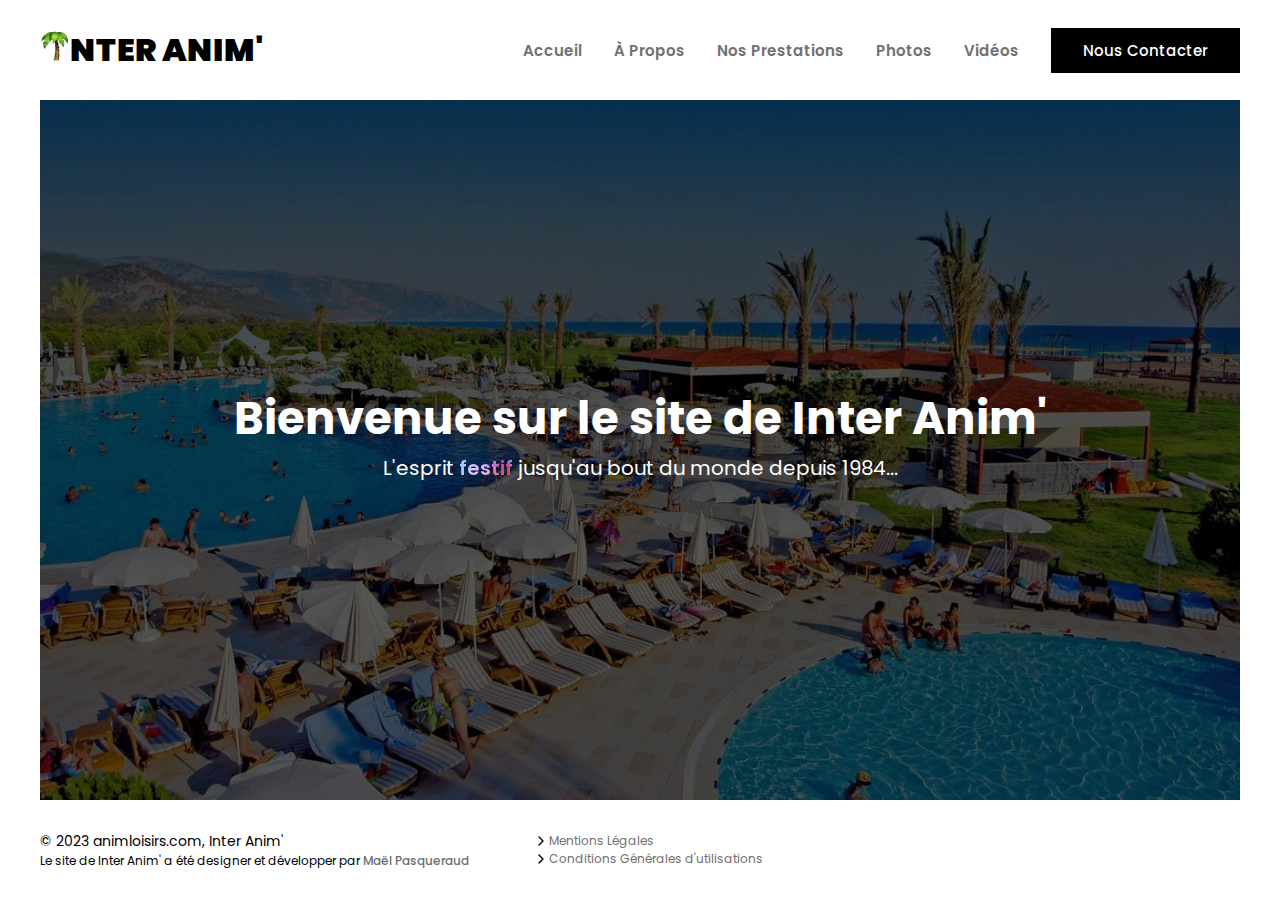
<file: index.html>
<!DOCTYPE html>
<html lang="fr-FR">
<head>
    <meta charset="UTF-8">
    <meta name="viewport" content="width=device-width, initial-scale=1.0">
    <title>INTER ANIM'</title>
    <link rel="stylesheet" href="css/style.css">
    <link rel="shortcut icon" href="img/favicon.png" type="image/x-icon">
</head>
<body>
    <div class="container">
        <!-- Haut de page -->
        <header>
            <div id="logo">
                <a href="index.html"><img src="img/favicon.png" alt="Logo" width="30px">NTER ANIM'</a>
            </div>

            <ul id="menu">
                <li class="item"><a href="index.html" class="link">Accueil</a></li>
                <li class="item"><a href="about.html" class="link">À Propos</a></li>
                <li class="item"><a href="services.html" class="link">Nos Prestations</a></li>
                <li class="item"><a href="pictures.html" class="link">Photos</a></li>
                <li class="item"><a href="videos.html" class="link">Vidéos</a></li>
                <li class="item"><a href="contact.html" class="cta">Nous Contacter</a></li>
            </ul>
        </header>

        <!-- Contenu de page -->
        <main>
            <div id="hero-banner">
                <h1 class="title">Bienvenue sur le site de Inter Anim'</h1>
                <h2 class="subtitle">L'esprit <span>festif</span> jusqu'au bout du monde depuis 1984...</h2>

                <a href="#" class="cta">Qui sommes nous ?</a>
            </div>
        </main>

        <!-- Bas de page -->
        <footer>
            <div class="left">
                <p>© 2023 animloisirs.com, Inter Anim'</p>
                <p class="credits">Le site de Inter Anim' a été designer et développer par <a href="http://bit.ly/maelp" target="_blank" class="link">Maël Pasqueraud</a></p>
            </div>

            <div class="right">
                <a href="legals.html" class="link"><img src="img/chevron-right.svg" width="16px">Mentions Légales</a>
                <a href="cgu.html" class="link"><img src="img/chevron-right.svg" width="16px">Conditions Générales d'utilisations</a>
            </div>
        </footer>
    </div>
</body>
</html>
</file>
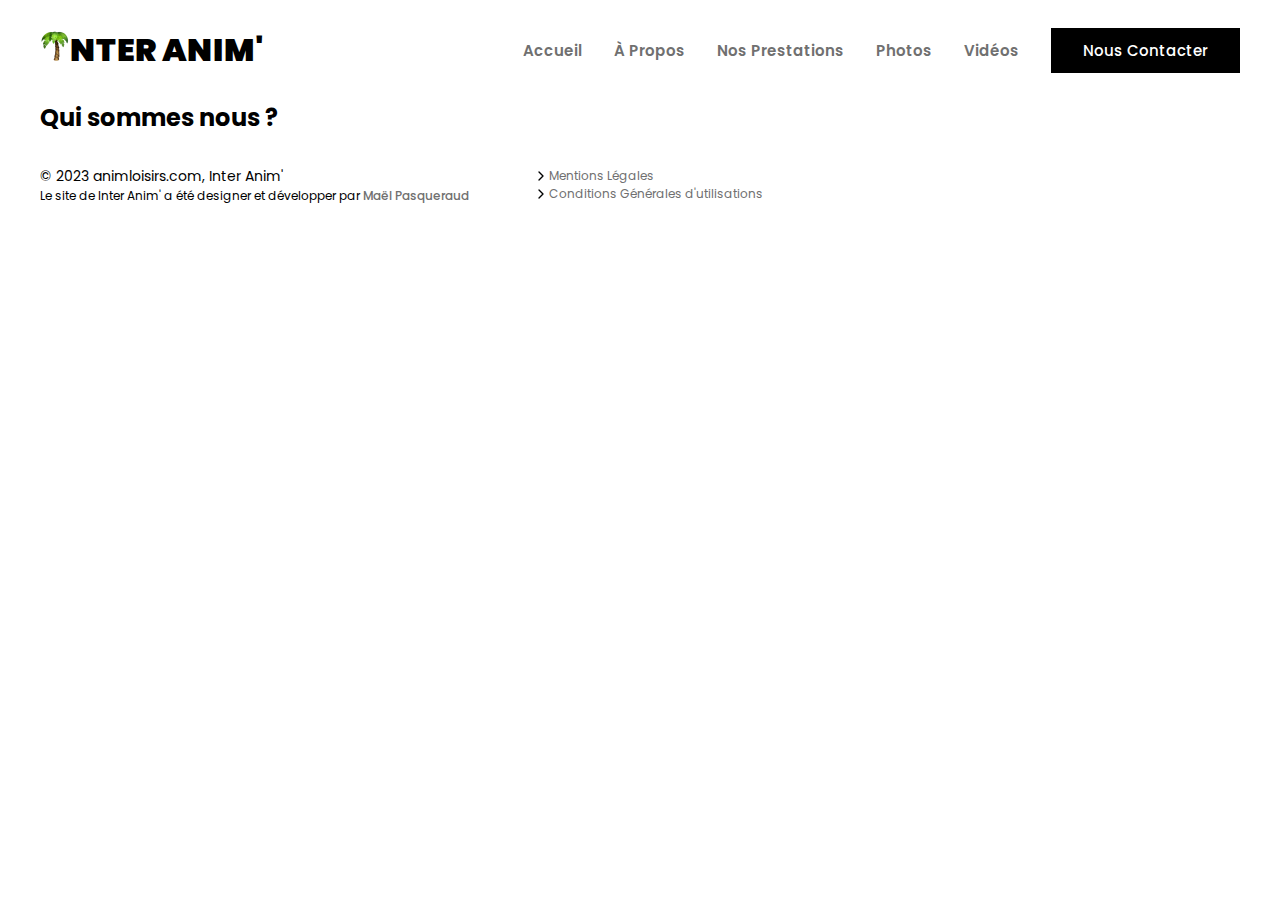
<file: about.html>
<!DOCTYPE html>
<html lang="fr-FR">
<head>
    <meta charset="UTF-8">
    <meta name="viewport" content="width=device-width, initial-scale=1.0">
    <title>INTER ANIM'</title>
    <link rel="stylesheet" href="css/style.css">
    <link rel="shortcut icon" href="img/favicon.png" type="image/x-icon">
</head>
<body>
    <div class="container">
        <!-- Haut de page -->
        <header>
            <div id="logo">
                <a href="index.html"><img src="img/favicon.png" alt="Logo" width="30px">NTER ANIM'</a>
            </div>

            <ul id="menu">
                <li class="item"><a href="index.html" class="link">Accueil</a></li>
                <li class="item"><a href="about.html" class="link">À Propos</a></li>
                <li class="item"><a href="services.html" class="link">Nos Prestations</a></li>
                <li class="item"><a href="pictures.html" class="link">Photos</a></li>
                <li class="item"><a href="videos.html" class="link">Vidéos</a></li>
                <li class="item"><a href="contact.html" class="cta">Nous Contacter</a></li>
            </ul>
        </header>

        <!-- Contenu de page -->
        <main>
            <div class="section">
                <h2 class="title">Qui sommes nous ?</h2>
            </div>
        </main>

        <!-- Bas de page -->
        <footer>
            <div class="left">
                <p>© 2023 animloisirs.com, Inter Anim'</p>
                <p class="credits">Le site de Inter Anim' a été designer et développer par <a href="http://bit.ly/maelp" target="_blank" class="link">Maël Pasqueraud</a></p>
            </div>

            <div class="right">
                <a href="legals.html" class="link"><img src="img/chevron-right.svg" width="16px">Mentions Légales</a>
                <a href="cgu.html" class="link"><img src="img/chevron-right.svg" width="16px">Conditions Générales d'utilisations</a>
            </div>
        </footer>
    </div>
</body>
</html>
</file>
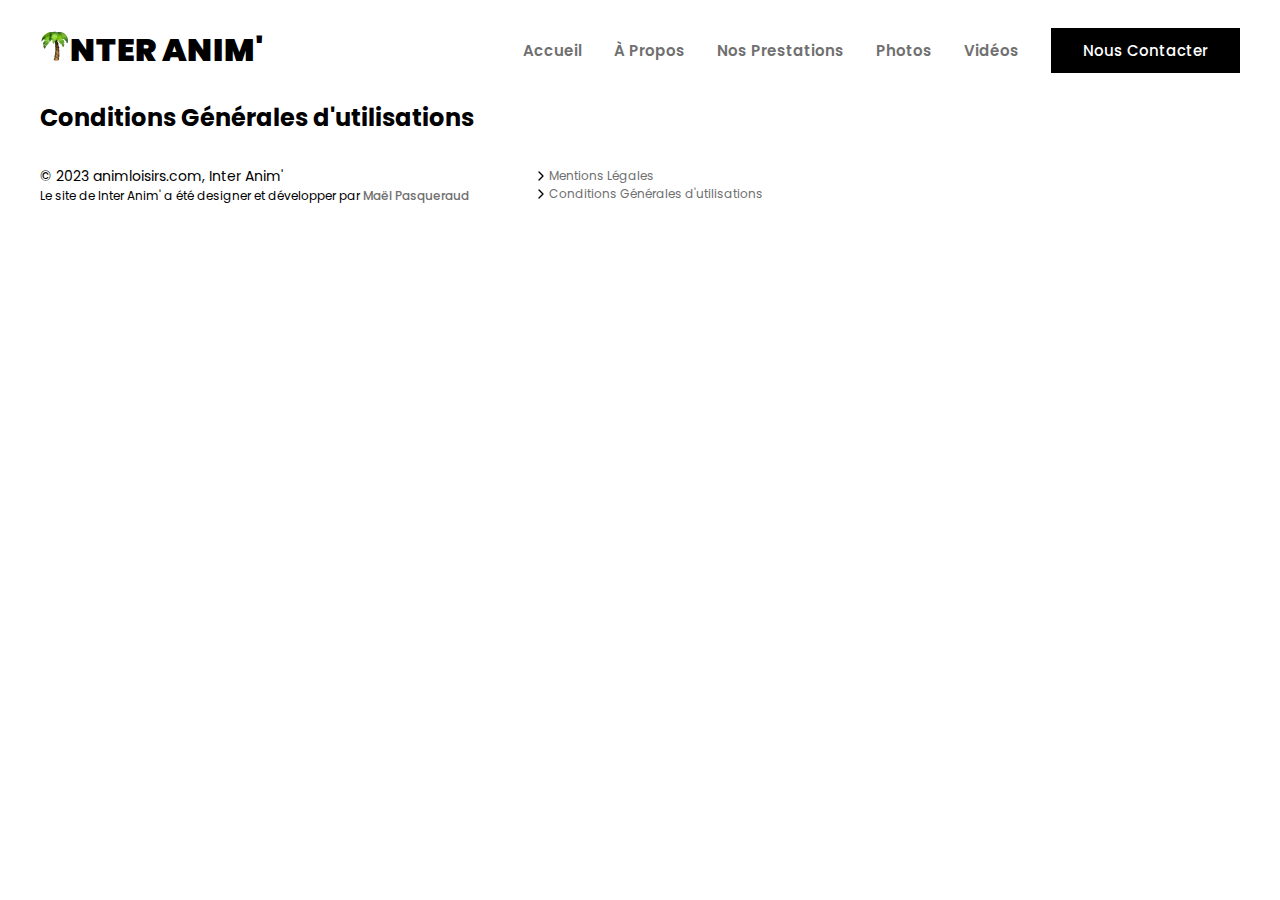
<file: cgu.html>
<!DOCTYPE html>
<html lang="fr-FR">
<head>
    <meta charset="UTF-8">
    <meta name="viewport" content="width=device-width, initial-scale=1.0">
    <title>INTER ANIM'</title>
    <link rel="stylesheet" href="css/style.css">
    <link rel="shortcut icon" href="img/favicon.png" type="image/x-icon">
</head>
<body>
    <div class="container">
        <!-- Haut de page -->
        <header>
            <div id="logo">
                <a href="index.html"><img src="img/favicon.png" alt="Logo" width="30px">NTER ANIM'</a>
            </div>

            <ul id="menu">
                <li class="item"><a href="index.html" class="link">Accueil</a></li>
                <li class="item"><a href="about.html" class="link">À Propos</a></li>
                <li class="item"><a href="services.html" class="link">Nos Prestations</a></li>
                <li class="item"><a href="pictures.html" class="link">Photos</a></li>
                <li class="item"><a href="videos.html" class="link">Vidéos</a></li>
                <li class="item"><a href="contact.html" class="cta">Nous Contacter</a></li>
            </ul>
        </header>

        <!-- Contenu de page -->
        <main>
            <div class="section">
                <h2 class="title">Conditions Générales d'utilisations</h2>
            </div>
        </main>

        <!-- Bas de page -->
        <footer>
            <div class="left">
                <p>© 2023 animloisirs.com, Inter Anim'</p>
                <p class="credits">Le site de Inter Anim' a été designer et développer par <a href="http://bit.ly/maelp" target="_blank" class="link">Maël Pasqueraud</a></p>
            </div>

            <div class="right">
                <a href="legals.html" class="link"><img src="img/chevron-right.svg" width="16px">Mentions Légales</a>
                <a href="cgu.html" class="link"><img src="img/chevron-right.svg" width="16px">Conditions Générales d'utilisations</a>
            </div>
        </footer>
    </div>
</body>
</html>
</file>
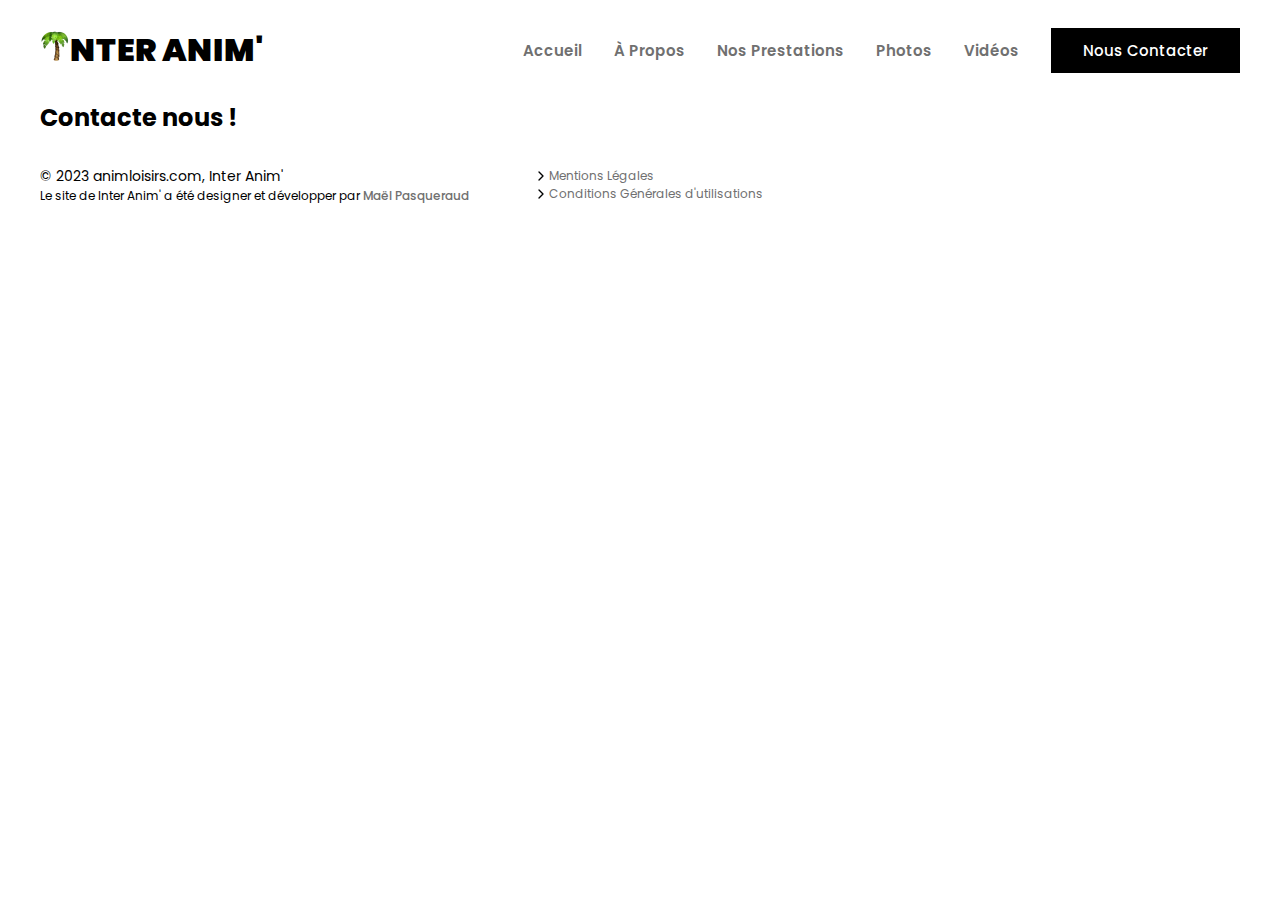
<file: contact.html>
<!DOCTYPE html>
<html lang="fr-FR">
<head>
    <meta charset="UTF-8">
    <meta name="viewport" content="width=device-width, initial-scale=1.0">
    <title>INTER ANIM'</title>
    <link rel="stylesheet" href="css/style.css">
    <link rel="shortcut icon" href="img/favicon.png" type="image/x-icon">
</head>
<body>
    <div class="container">
        <!-- Haut de page -->
        <header>
            <div id="logo">
                <a href="index.html"><img src="img/favicon.png" alt="Logo" width="30px">NTER ANIM'</a>
            </div>

            <ul id="menu">
                <li class="item"><a href="index.html" class="link">Accueil</a></li>
                <li class="item"><a href="about.html" class="link">À Propos</a></li>
                <li class="item"><a href="services.html" class="link">Nos Prestations</a></li>
                <li class="item"><a href="pictures.html" class="link">Photos</a></li>
                <li class="item"><a href="videos.html" class="link">Vidéos</a></li>
                <li class="item"><a href="contact.html" class="cta">Nous Contacter</a></li>
            </ul>
        </header>

        <!-- Contenu de page -->
        <main>
            <div class="section">
                <h2 class="title">Contacte nous !</h2>
            </div>
        </main>

        <!-- Bas de page -->
        <footer>
            <div class="left">
                <p>© 2023 animloisirs.com, Inter Anim'</p>
                <p class="credits">Le site de Inter Anim' a été designer et développer par <a href="http://bit.ly/maelp" target="_blank" class="link">Maël Pasqueraud</a></p>
            </div>

            <div class="right">
                <a href="legals.html" class="link"><img src="img/chevron-right.svg" width="16px">Mentions Légales</a>
                <a href="cgu.html" class="link"><img src="img/chevron-right.svg" width="16px">Conditions Générales d'utilisations</a>
            </div>
        </footer>
    </div>
</body>
</html>
</file>
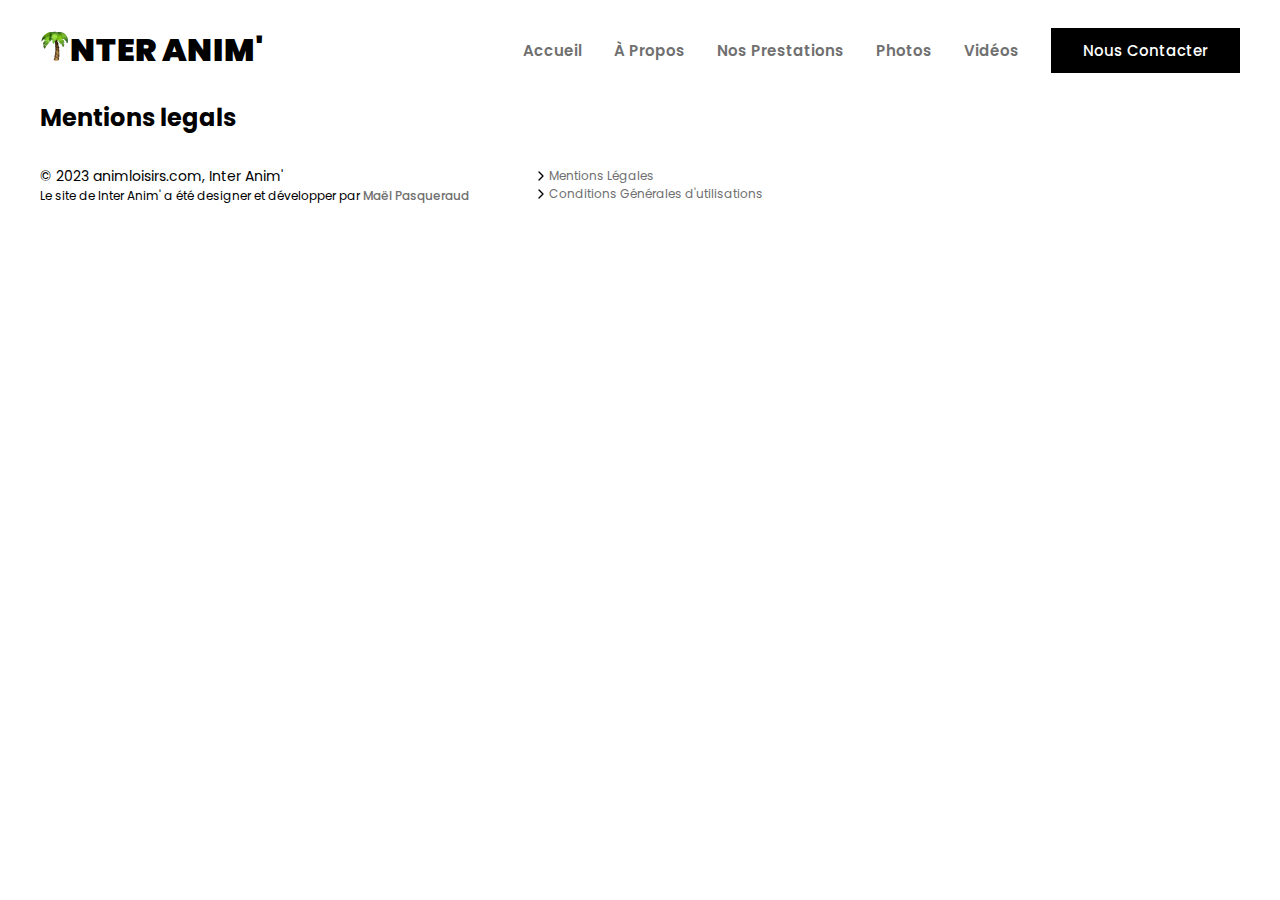
<file: legals.html>
<!DOCTYPE html>
<html lang="fr-FR">
<head>
    <meta charset="UTF-8">
    <meta name="viewport" content="width=device-width, initial-scale=1.0">
    <title>INTER ANIM'</title>
    <link rel="stylesheet" href="css/style.css">
    <link rel="shortcut icon" href="img/favicon.png" type="image/x-icon">
</head>
<body>
    <div class="container">
        <!-- Haut de page -->
        <header>
            <div id="logo">
                <a href="index.html"><img src="img/favicon.png" alt="Logo" width="30px">NTER ANIM'</a>
            </div>

            <ul id="menu">
                <li class="item"><a href="index.html" class="link">Accueil</a></li>
                <li class="item"><a href="about.html" class="link">À Propos</a></li>
                <li class="item"><a href="services.html" class="link">Nos Prestations</a></li>
                <li class="item"><a href="pictures.html" class="link">Photos</a></li>
                <li class="item"><a href="videos.html" class="link">Vidéos</a></li>
                <li class="item"><a href="contact.html" class="cta">Nous Contacter</a></li>
            </ul>
        </header>

        <!-- Contenu de page -->
        <main>
            <div class="section">
                <h2 class="title">Mentions legals</h2>
            </div>
        </main>

        <!-- Bas de page -->
        <footer>
            <div class="left">
                <p>© 2023 animloisirs.com, Inter Anim'</p>
                <p class="credits">Le site de Inter Anim' a été designer et développer par <a href="http://bit.ly/maelp" target="_blank" class="link">Maël Pasqueraud</a></p>
            </div>

            <div class="right">
                <a href="legals.html" class="link"><img src="img/chevron-right.svg" width="16px">Mentions Légales</a>
                <a href="cgu.html" class="link"><img src="img/chevron-right.svg" width="16px">Conditions Générales d'utilisations</a>
            </div>
        </footer>
    </div>
</body>
</html>
</file>
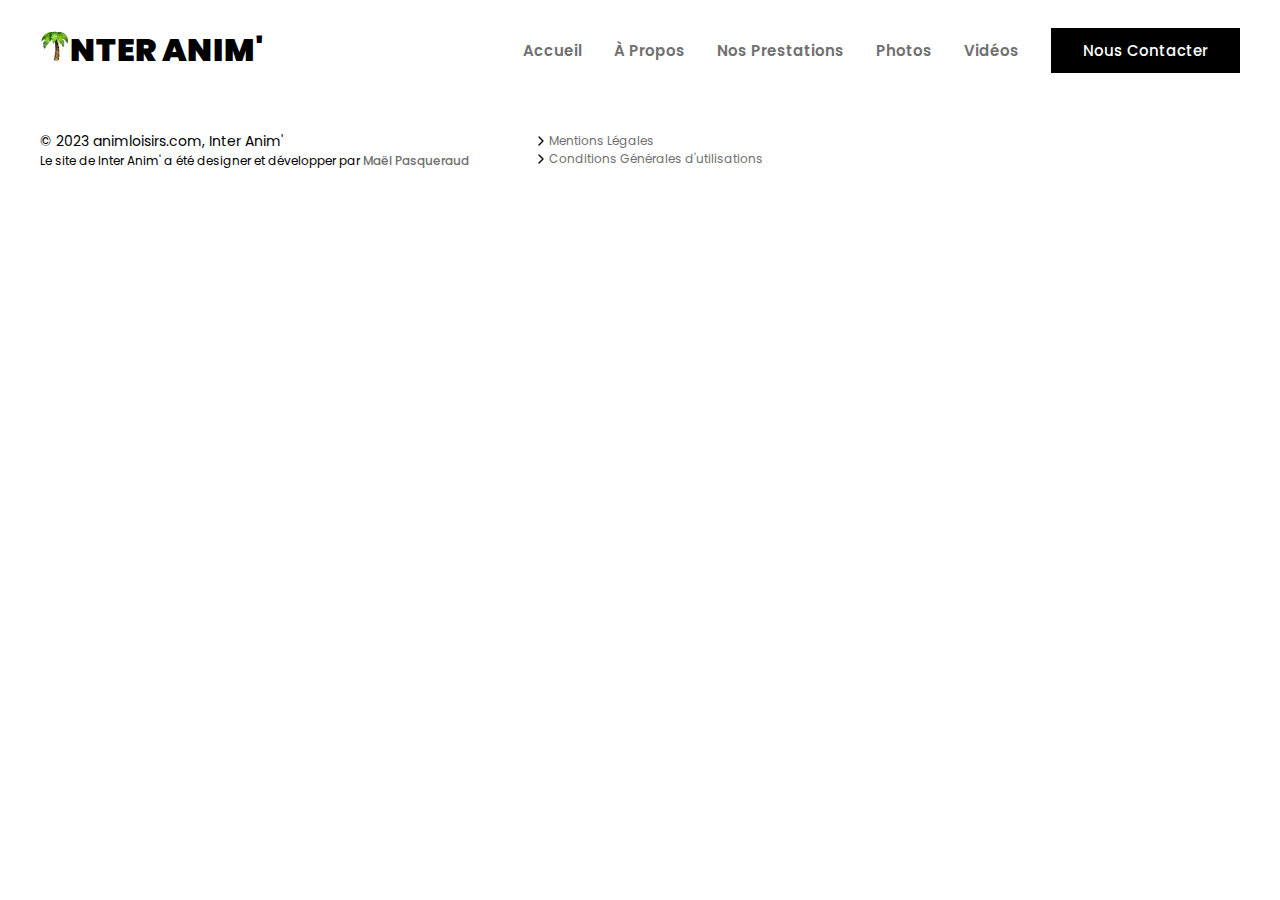
<file: pictures.html>
<!DOCTYPE html>
<html lang="fr-FR">
<head>
    <meta charset="UTF-8">
    <meta name="viewport" content="width=device-width, initial-scale=1.0">
    <title>INTER ANIM'</title>
    <link rel="stylesheet" href="css/style.css">
    <link rel="shortcut icon" href="img/favicon.png" type="image/x-icon">
</head>
<body>
    <div class="container">
        <!-- Haut de page -->
        <header>
            <div id="logo">
                <a href="index.html"><img src="img/favicon.png" alt="Logo" width="30px">NTER ANIM'</a>
            </div>

            <ul id="menu">
                <li class="item"><a href="index.html" class="link">Accueil</a></li>
                <li class="item"><a href="about.html" class="link">À Propos</a></li>
                <li class="item"><a href="services.html" class="link">Nos Prestations</a></li>
                <li class="item"><a href="pictures.html" class="link">Photos</a></li>
                <li class="item"><a href="videos.html" class="link">Vidéos</a></li>
                <li class="item"><a href="contact.html" class="cta">Nous Contacter</a></li>
            </ul>
        </header>

        <!-- Contenu de page -->
        <main>
            <div class="gallery">
                
            </div>
        </main>

        <!-- Bas de page -->
        <footer>
            <div class="left">
                <p>© 2023 animloisirs.com, Inter Anim'</p>
                <p class="credits">Le site de Inter Anim' a été designer et développer par <a href="http://bit.ly/maelp" target="_blank" class="link">Maël Pasqueraud</a></p>
            </div>

            <div class="right">
                <a href="legals.html" class="link"><img src="img/chevron-right.svg" width="16px">Mentions Légales</a>
                <a href="cgu.html" class="link"><img src="img/chevron-right.svg" width="16px">Conditions Générales d'utilisations</a>
            </div>
        </footer>
    </div>
</body>
</html>
</file>
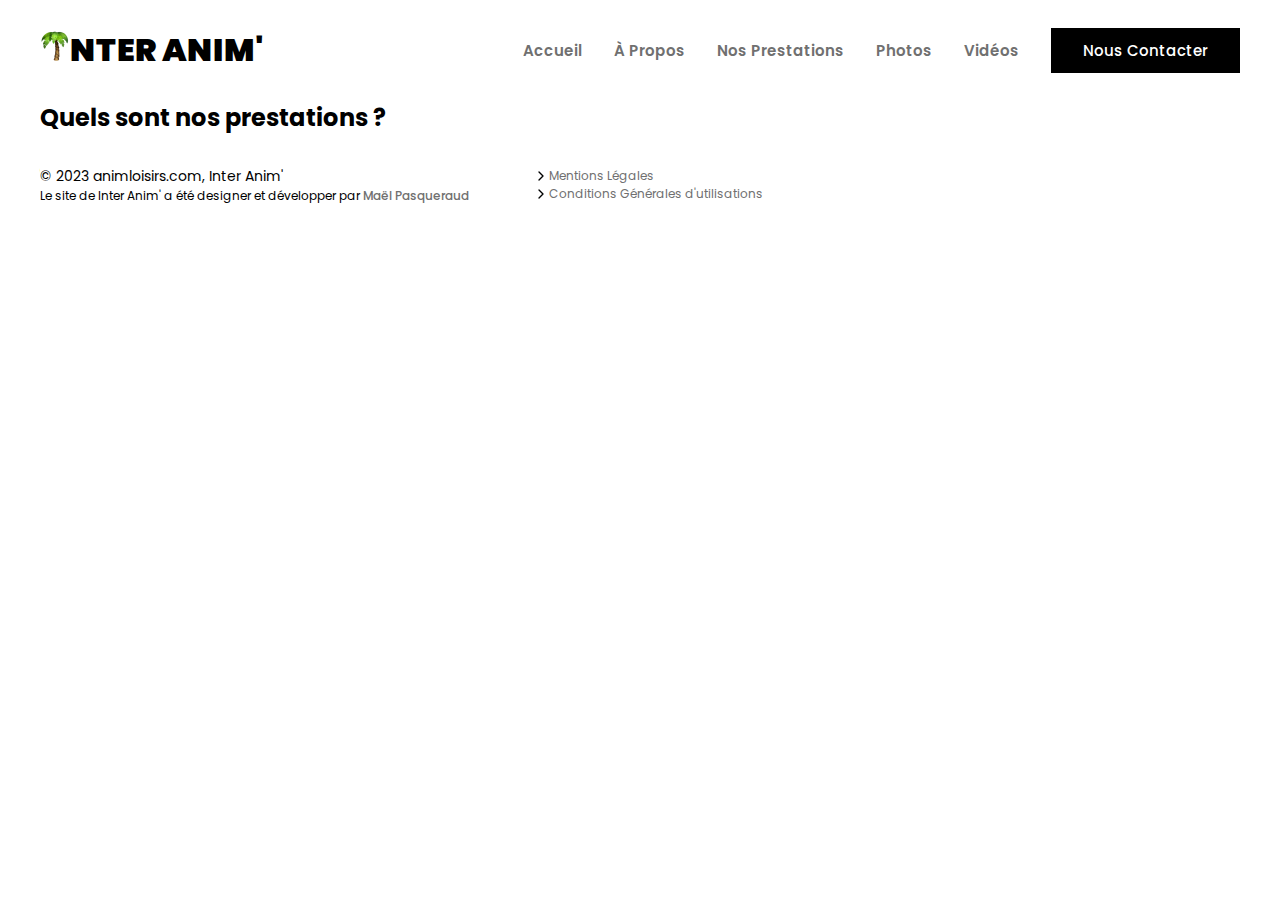
<file: services.html>
<!DOCTYPE html>
<html lang="fr-FR">
<head>
    <meta charset="UTF-8">
    <meta name="viewport" content="width=device-width, initial-scale=1.0">
    <title>INTER ANIM'</title>
    <link rel="stylesheet" href="css/style.css">
    <link rel="shortcut icon" href="img/favicon.png" type="image/x-icon">
</head>
<body>
    <div class="container">
        <!-- Haut de page -->
        <header>
            <div id="logo">
                <a href="index.html"><img src="img/favicon.png" alt="Logo" width="30px">NTER ANIM'</a>
            </div>

            <ul id="menu">
                <li class="item"><a href="index.html" class="link">Accueil</a></li>
                <li class="item"><a href="about.html" class="link">À Propos</a></li>
                <li class="item"><a href="services.html" class="link">Nos Prestations</a></li>
                <li class="item"><a href="pictures.html" class="link">Photos</a></li>
                <li class="item"><a href="videos.html" class="link">Vidéos</a></li>
                <li class="item"><a href="contact.html" class="cta">Nous Contacter</a></li>
            </ul>
        </header>

        <!-- Contenu de page -->
        <main>
            <div class="section">
                <h2 class="title">Quels sont nos prestations ?</h2>
            </div>
        </main>

        <!-- Bas de page -->
        <footer>
            <div class="left">
                <p>© 2023 animloisirs.com, Inter Anim'</p>
                <p class="credits">Le site de Inter Anim' a été designer et développer par <a href="http://bit.ly/maelp" target="_blank" class="link">Maël Pasqueraud</a></p>
            </div>

            <div class="right">
                <a href="legals.html" class="link"><img src="img/chevron-right.svg" width="16px">Mentions Légales</a>
                <a href="cgu.html" class="link"><img src="img/chevron-right.svg" width="16px">Conditions Générales d'utilisations</a>
            </div>
        </footer>
    </div>
</body>
</html>
</file>
<file: css/style.css>
@import url('https://fonts.googleapis.com/css2?family=Poppins:wght@100;200;300;400;500;600;700;800;900&display=swap');

* {
    margin: 0;
    padding: 0;
    box-sizing: border-box;
    font-family: 'Poppins', sans-serif;
    scroll-behavior: smooth;
}

body {
    width: 100%;
    height: 100vh;
    display: flex;
    flex-direction: column;
    align-items: center;
}

a {
    position: relative;
    color: #707070;
    text-decoration: none;
}

a:hover {
    color: #000;
}

a.link:hover::after {
    position: absolute;
    bottom: -2px;
    left: 0;
    content: '';
    width: 100%;
    height: 2px;
    background-image: url(../img/bg-cta.jpg);
    background-position: center;
    background-size: cover;
}

.container {
    width: 95%;
    max-width: 1200px;
    height: 100vh;
}

.cta {
    background: #000;
    color: #fff !important;
    padding: 12px 32px;
    border: none !important;
    font-weight: 500 !important;
    transition: all 300ms ease;
}

.cta:hover {
    /* background: #424242; */
    color: #000 !important;
    background-image: url(../img/bg-cta.jpg);
    background-position: center;
    background-size: cover;
}

header {
    width: 100%;
    height: 100px;
    display: flex;
    flex-direction: row;
    align-items: center;
    justify-content: space-between;
}

header #logo a {
    color: #000;
    font-size: 32px;
    font-weight: 900;
    transition: all 300ms ease;
}

header #logo a:hover {
    background-image: url(../img/bg-cta.jpg);
    background-position: center;
    background-size: cover;
    background-clip: border-box;
    -webkit-background-clip: text;
    -webkit-text-fill-color: transparent;
}

header #menu {
    display: flex;
    flex-direction: row;
    align-items: center;
    list-style: none;
    gap: 32px;
}

header #menu .item a {
    font-size: 15px;
    font-weight: 600;
}

main {
    width: 100%;
    overflow: hidden;
}

main #hero-banner {
    position: relative;
    width: 100%;
    height: calc(100vh - 200px);
    background-image: url(../img/club2.jpg);
    background-size: cover;
    background-position: center;
    color: #fff;
    display: flex;
    flex-direction: column;
    align-items: center;
    justify-content: center;
    transition: all 300ms ease;
}

main #hero-banner:hover {
    border-radius: 50px;
    background-image: url(../img/club.jpg);
}

main #hero-banner .title {
    font-size: 45px;
    font-weight: 700;
    transition: all 300ms ease;
}

main #hero-banner:hover .title {
    opacity: 0;
}

main #hero-banner .subtitle {
    font-size: 20px;
    font-weight: 400;
    margin-bottom: 32px;
    transition: all 300ms ease;
}

main #hero-banner .subtitle span {
    background-image: url(../img/bg-cta.jpg);
    background-position: center;
    background-size: cover;
    background-clip: border-box;
    -webkit-background-clip: text;
    -webkit-text-fill-color: transparent;
    font-weight: 600;
}

main #hero-banner:hover .subtitle {
    opacity: 0;
}

main #hero-banner .cta {
    position: absolute;
    bottom: 32px;
    opacity: 0;
    transition: all 300ms ease;
}

main #hero-banner:hover .cta {
    opacity: 1;
}

footer {
    width: 100%;
    height: 100px;
    display: flex;
    flex-direction: row;
    align-items: center;
    /* justify-content: space-between; */
    gap: 64px
}

footer .left {
    font-size: 14px;
}

footer .left .credits {
    font-size: 12px;
}

footer .left .credits a {
    font-weight: 500;
}

footer .right {
    display: flex;
    flex-direction: column;
    align-items: start;
    font-size: 12px;
}

footer .right a {
    display: flex;
    flex-direction: row;
    align-items: center;
}
</file>
